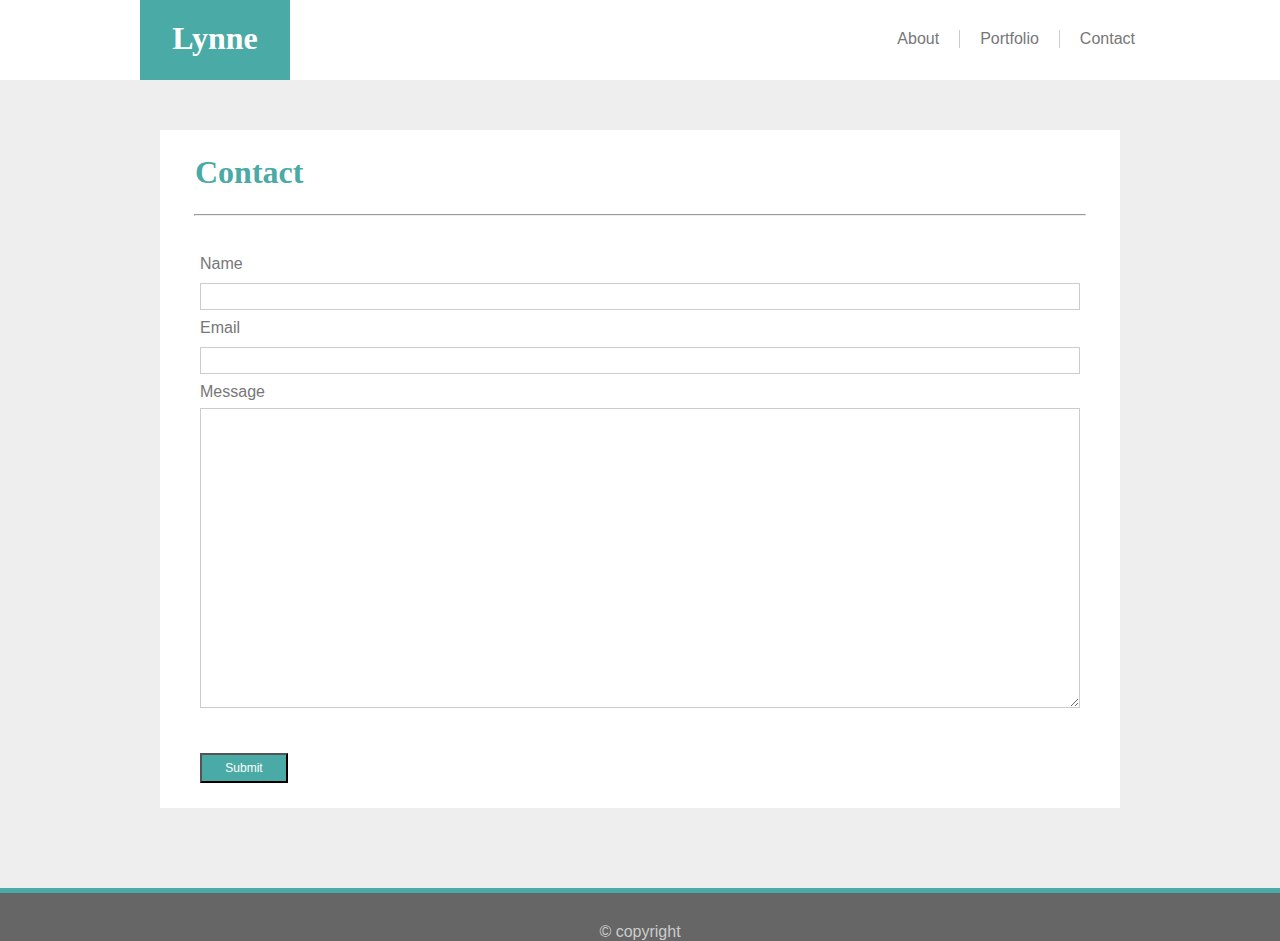
<file: contact.html>
<!DOCTYPE html>
<html>
<head>
	<title>Lynne's Bio</title>
	<link rel="stylesheet" type="text/css" href="./assets/css/style.css"
	<hr>
	<body>
	<header>
	<h1 class="first">Lynne</h1>
	</header>
		<ol class="navbar">
			<li><a href="contact.html">Contact</a></li>
			<li class="portfolio"><a href="portfolio.html">Portfolio</a></li>
	  		<li><a href="index.html">About</a></li>
		</ol>
</head>
		<section class="contactbox">
			<h1 class="contact">Contact</h1>
			<hr>
			<br>
		<form action="/action_page.php">
			Name <br>
			<input type="text" name="text"class="text"><br>
			Email <br>
			<input type="text" class="text"><br>
			Message <br>
			<textarea></textarea>
			<br><br>
			<input type="submit" name="submit" class="button"><br>
		</form>


    
		
		</section>

</body>
<footer>
	&copy; copyright
</footer>
</html>
</file>
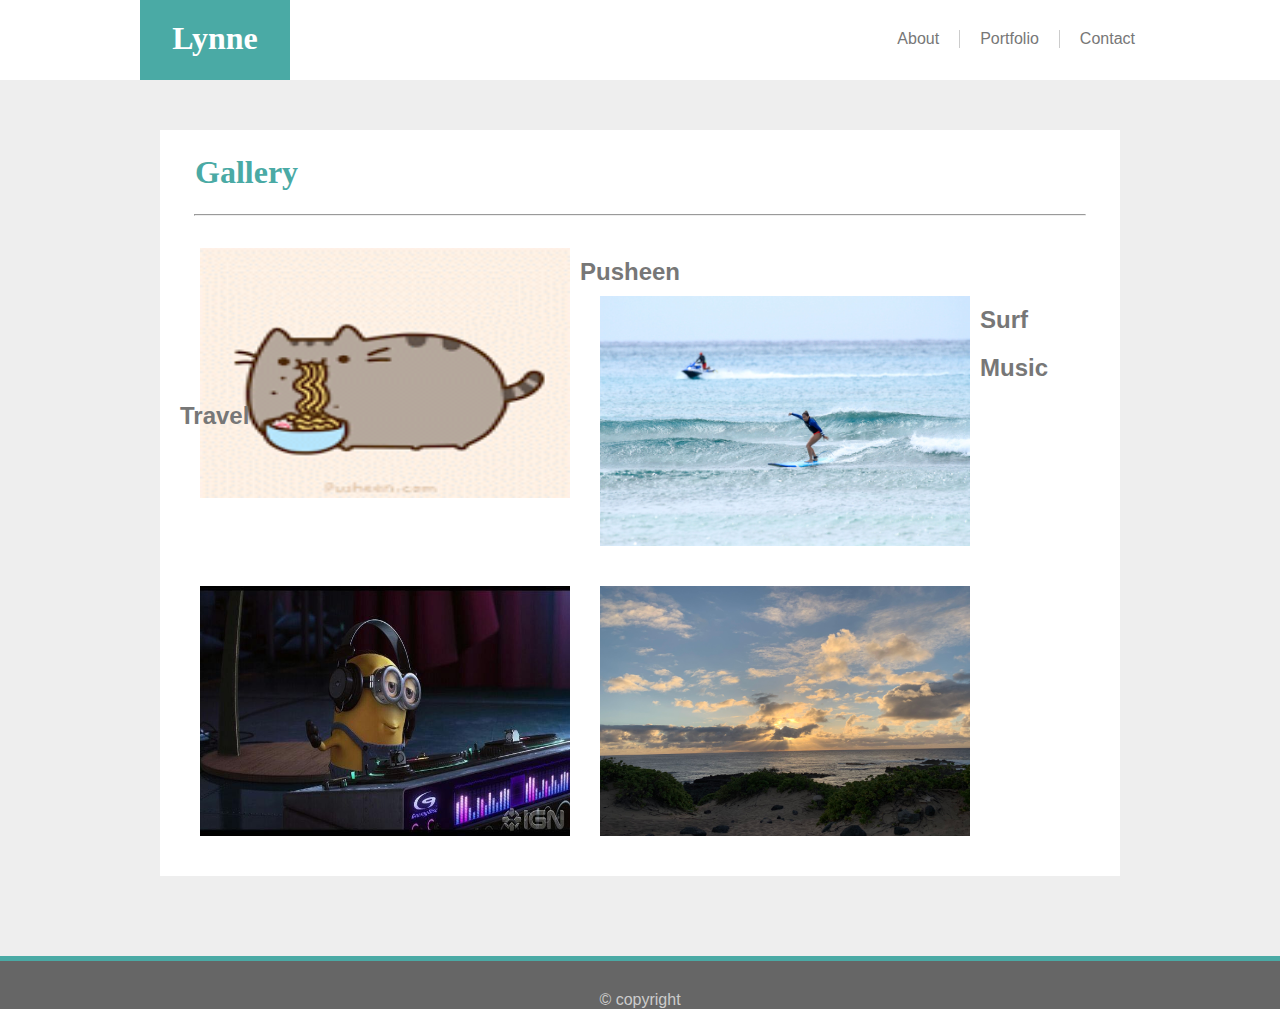
<file: portfolio.html>
<!DOCTYPE html>
<html>
<head>
	<title>Lynne's Bio</title>
	<link rel="stylesheet" type="text/css" href="./assets/css/style.css"
	<hr>
	<body>
	<header>
	<h1 class="first">Lynne</h1>
	</header>
		<ol class="navbar">
			<li><a href="contact.html">Contact</a></li>
			<li class="portfolio"><a href="portfolio.html">Portfolio</a></li>
	  		<li><a href="index.html">About</a></li>
		</ol>
</head>
		<section class="me">
			<h1 class="second">Gallery</h1>
			<hr>
			<br>
			<img src="./assets/images/pusheen.gif" class="pusheen" alt="My Photo" width="400px" height="250px">
				<h2 class="img1">Pusheen</h2>
			<img src="./assets/images/surf.jpeg" class="surf" alt="My Photo" width="400px" height="250px">
				<h2 class="img2">Surf</h2>
			<img src="./assets/images/minion.JPG" class="minion" alt="My Photo" width="400px" height="250px">
				<h2 class="img3">Music</h2>
			<img src="./assets/images/sunset.jpg" class="sunset" alt="My Photo" width="400px" height="250px">
				<h2 class="img4">Travel</h2>
			
		
	</section>

</body>
<footer>
	&copy; copyright
</footer>
</html>
</file>
<file: assets/css/style.css>
* {
	box-sizing: border-box;
	margin: 0 auto 0 auto;
}

.navbar {
	background-color: #ffffff;
	height: 80px;
	width: 100%;
	margin-right: 150px;
}

ol li {
	list-style-type: none;
	display: inline-block;
	padding-left: 20px;
	padding-right: 20px;
	float: right;
	position: relative;
	left: -125px;
	margin-top: 30px;
}

a {
	text-decoration: none;
	color: #777777;
	text-align: center;
}

.portfolio {
	border-right: solid 0.5px #cccccc;
	border-left: solid 0.5px #cccccc;
}

.first {
	color: #fff;
	background-color: #4aaaa5;
	text-align: center;
	height: 80px;
	width: 150px;
	padding-left: 10px;
	padding-right: 10px;
	padding-top: 20px;
	padding-bottom: 20px;
	float: left;
	margin-left: 140px;
}


h1 {
	font-family: Georgia, Times, Times New Roman, serif;
}

body {
	background-color: #eee;
	font-family: Arial, Helvetia Neue, Helvetica, sans-serif;
	width: 100%;
}

img {
	float: left;
	padding-right: 10px;
	padding-left: 20px;
}

.me , .contactbox{
	clear: both;
	background-color: #ffffff;
	border-color: #dddddd;
	color: #777777;
	width: 960px;
	margin-top: 50px;
	margin-bottom: 80px;
	padding-left: 20px;
	padding-right: 20px;
	overflow: auto;
	line-height: 2;
}

form{
	padding-left: 20px;
	padding-right: 20px;
}
.second , .contact {
	color: #4aaaa5;
	padding-left: 15px;
	padding-right: 15px;
	padding-top: 10px;
	padding-bottom: 10px;


}

.text, textarea {
	
	padding: 5px;
	width: 100%;
	border: 1px solid #cccccc;
	
}

textarea {
	height: 300px;
}
.button {
	background-color: #4aaaa5;
	color: white;
	font-size: 12px;
	font-family: Arial, Helvetia Neue, Helvetica, sans-serif;
	width: 10%;
	height: 30px;
	margin-bottom: 25px;
}

.pusheen, .surf, .minion, .sunset{
	margin-bottom: 40px;
}

.img1 {

}
.img2 {

}


.img3 {


}

.img4 {
	position: absolute;
}

p {
	padding-left: 25px;
	padding-right: 25px;
	padding-bottom: 25px;
}

footer {
	padding-top: 30px;
	border-top: 5px solid #4aaaa5;
	background-color: #666666;
	text-align: center;
	color: #cccccc;
	width: 100vw;
}

input {
	width: 100%;
}

hr {
	width: 97%;
}
</file>
